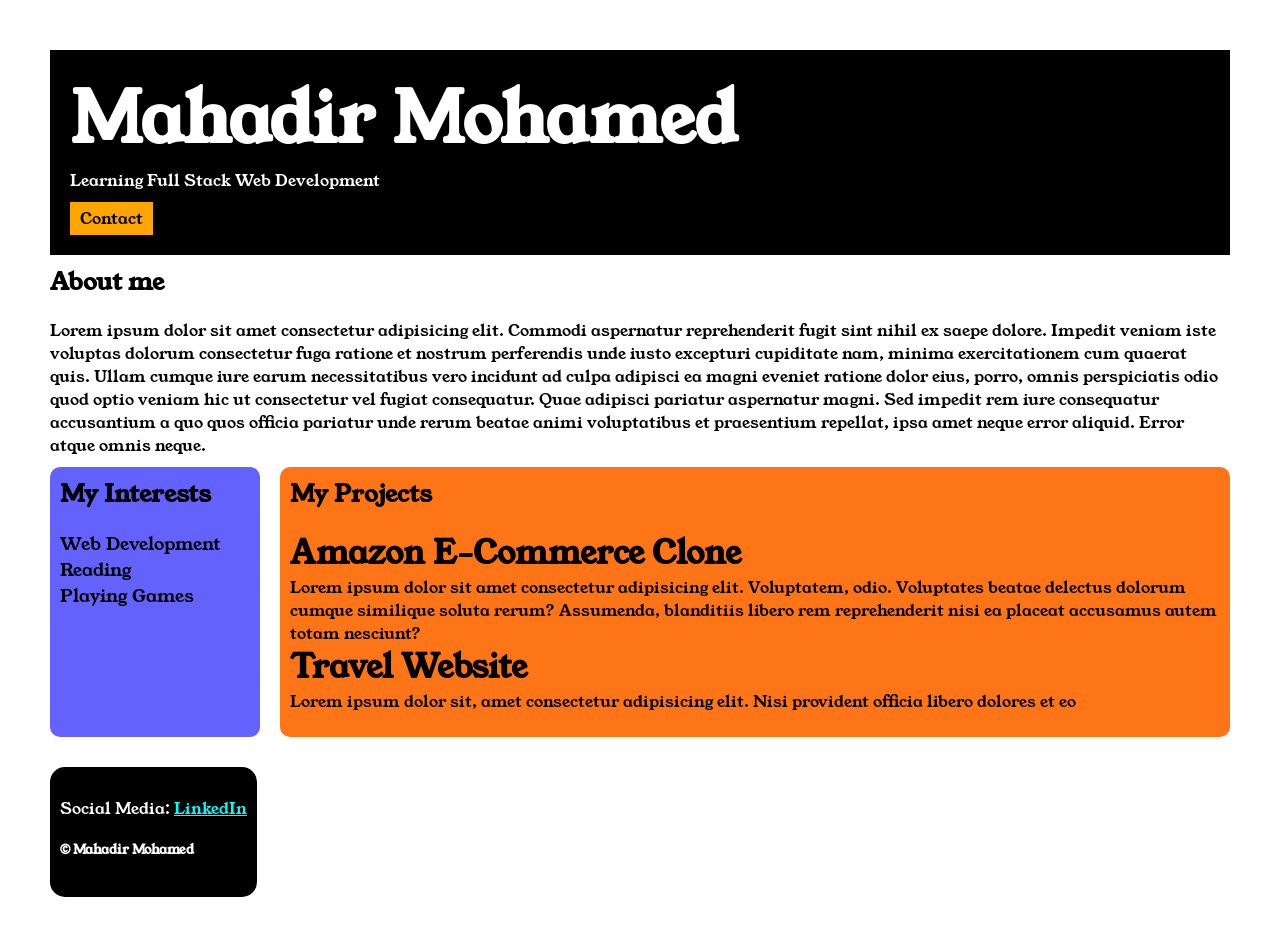
<file: index.html>
<!DOCTYPE html>
<html lang="en">

<head>
    <title>Portfolio</title>
</head>
<link rel="stylesheet" href="style.css">
<link rel="preconnect" href="https://fonts.googleapis.com">
<link rel="preconnect" href="https://fonts.gstatic.com" crossorigin>
<link href="https://fonts.googleapis.com/css2?family=Young+Serif&display=swap" rel="stylesheet">
</head>

<body>
    <div class="container">
        <div class="section-one">

            <h1 class="section-one__Name">Mahadir Mohamed</h1>
            <p class="section one__Role">Learning Full Stack Web Development</p>
            <a class=section-one__contact href="contact.html">Contact</a>

        </div>
        <div class="section-two">
            <h2 class="section-two__title"> About me</h2>
            <p class="section-two__desc">Lorem ipsum dolor sit amet consectetur adipisicing elit. Commodi aspernatur
                reprehenderit fugit sint nihil ex
                saepe dolore. Impedit veniam iste voluptas dolorum consectetur fuga ratione et nostrum perferendis unde
                iusto
                excepturi cupiditate nam, minima exercitationem cum quaerat quis. Ullam cumque iure earum necessitatibus
                vero
                incidunt ad culpa adipisci ea magni eveniet ratione dolor eius, porro, omnis perspiciatis odio quod
                optio veniam
                hic ut consectetur vel fugiat consequatur. Quae adipisci pariatur aspernatur magni. Sed impedit rem iure
                consequatur accusantium a quo quos officia pariatur unde rerum beatae animi voluptatibus et praesentium
                repellat, ipsa amet neque error aliquid. Error atque omnis neque.</p>
        </div>
        <div class="parent">
        <div class="section-three">
            <h2 class="section-three__title">My Interests</h2>
            <ul class="section-three__desc">
                <li>Web Development</li>
              <li>Reading</li>
                <li>Playing Games</li>
            </ul>
        </div>
        <div class="section-four">
            <h2 class="section-four__title">My Projects</h2>
            <ul class="section-four__desc">
                <li>
                    <h1>Amazon E-Commerce Clone</h1>
                    <p>Lorem ipsum dolor sit amet consectetur adipisicing elit. Voluptatem, odio. Voluptates beatae
                        delectus
                        dolorum cumque similique soluta rerum? Assumenda, blanditiis libero rem reprehenderit nisi ea
                        placeat
                        accusamus autem totam nesciunt?</p>
                </li>
                <li>
                    <h1>Travel Website</h1>
                    <p>Lorem ipsum dolor sit, amet consectetur adipisicing elit. Nisi provident officia libero dolores
                        et eo</p>
                </li>
            </ul>
        </div></div>
        <div class="section-five">
            <p class="section-five__title">Social Media:
                <a href="www.linkedin.com/in/dr-mahadir-mohamed-19748925a">LinkedIn</a>
            </p>
            <h5>
                <p class="section-five__desc">&copy; Mahadir Mohamed</p>
            </h5>
        </div>
    </div>
</body>

</html>
</file>
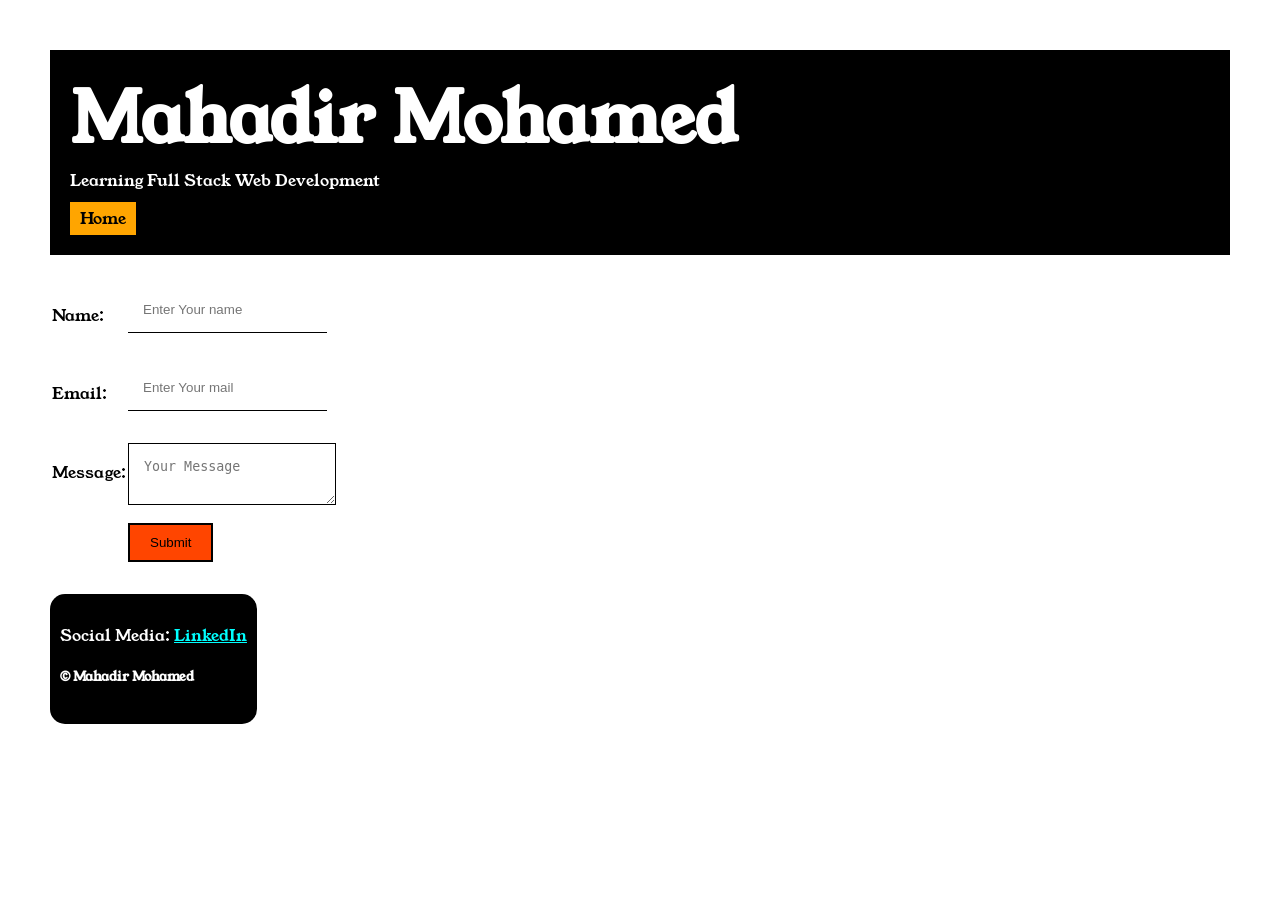
<file: contact.html>
<!DOCTYPE html>
<html lang="en">

<head>
    <link rel="stylesheet" href="style.css">
    <link rel="preconnect" href="https://fonts.googleapis.com">
    <link rel="preconnect" href="https://fonts.gstatic.com" crossorigin>
    <link href="https://fonts.googleapis.com/css2?family=Young+Serif&display=swap" rel="stylesheet">
    <meta charset="UTF-8">
    <meta name="viewport" content="width=device-width, initial-scale=1.0">
    <title>Contact</title>
</head>

<body>
    <div class="container">
        <div class="section-one">

            <h1 class="section-one__Name">Mahadir Mohamed</h1>
            <p class="section one__Role">Learning Full Stack Web Development</p>
            <a class=section-one__contact href="index.html">Home</a>

        </div>
        <div class="contact-form">
        <table>
            <form>
                <tr>
                    <td>Name:</td>
                    <td><input type="text" placeholder="Enter Your name" class="contact-form__input"></td>
                </tr>

                <tr>
                    <td>Email:</td>
                    <td><input type="Email" placeholder="Enter Your mail"  class="contact-form__input"></td>
                </tr>
                <tr>
                    <td>Message:</td>
                    <td>
                        <textarea placeholder="Your Message"  class="contact-form__textarea"></textarea>
                    </td>
                </tr>

                <tr>
                    <td></td>
                    <td><input type="submit" class="contact-form__submit"></td>
                </tr>
            </form>
        </table>
        </div>
        <div class="section-five">
            <p class="section-five__title">Social Media:
                <a href="www.linkedin.com/in/dr-mahadir-mohamed-19748925a">LinkedIn</a>
            </p>
            <h5>
                <p class="section-five__desc">&copy; Mahadir Mohamed</p>
            </h5>
        </div>
    </div>
</body>

</html>
</file>
<file: style.css>
* {
    padding: 0%;
    margin: 0%;
}

body {
    font-family: young serif
}

.container {
    padding: 50px;
}

.section-one {
    background-color: black;
    color: white;
    padding: 20px;
}

.section-one__Name {
    font-size: 70px;
}

.section-one__contact {
    background-color: orange;
    color: black;
    text-decoration: none;
    padding-bottom: 5px;
    padding-top: 5px;
    padding-left: 10px;
    padding-right: 10px;
    display: inline-block;
    margin-top: 10px;
}

.section-one__role {
    font-size: 35px;
    margin-top: 10px;
}

.section-two,
.section-three,
.section-four,
.section-five {
    ;
    margin-top: 10px;
}

.section-two__desc,
.section-three__desc,
.section-four__desc,
.section-five__desc {
    margin-top: 20px;
}

.section-five {
    background-color: black;
    color: white;
    margin-top: 30px;
    border-radius: 15px;
    height: 100px;
    padding-left: 10px;
    padding-right: 10px;
    padding-top: 30px;
    display: inline-block;
}

.section-five__title a {
    color: aqua;
}

.section-three li,
.section-four li {
    list-style: none;
}

.section-three {
    background-color: #6462fd;
    height: 250px;
    padding: 10px;
    border-radius: 10px;
    width: 400px;
}

.section-three__desc {
    font-size: large;
}

.section-four {
    background-color: #FE7517;
    color: black;
    height: 250px;
    padding: 10px;
    border-radius: 10px;
    vertical-align: top;
}

.parent{display: flex;
gap: 20px;
align-items: flex-start;}

.contact-form
{
    margin-top:20px;
}

.contact-form__input{
    margin-bottom: 20px;
    padding:15px;
    border:none;
border-bottom: solid black 1px;
}
.contact-form__input,.contact-form__textarea,.contact-form__submit
{
 margin-top:10px;
}
.contact-form__textarea{
    padding:15px;
    border: solid black 1px;
}
.contact-form__submit{
    padding-bottom:10px;
    padding-top: 10px;
    padding-left: 20px;
    padding-right: 20px;
    border: solid black 2px;
    background-color: orangered;

}
</file>
